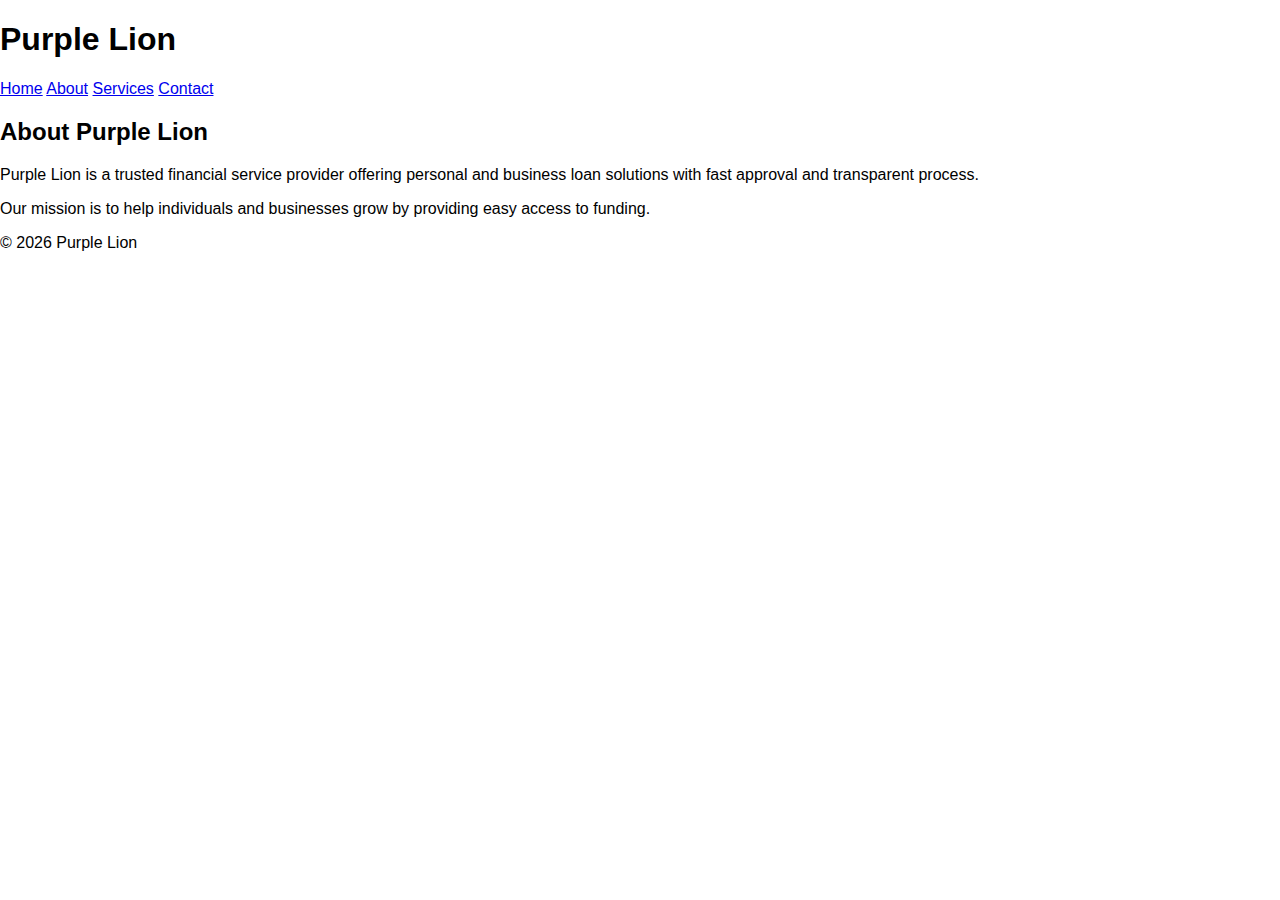
<file: about.html>
<!DOCTYPE html>
<html>
<head>
  <title>About Us – Purple Lion</title>
  <link rel="stylesheet" href="css/style.css">
</head>
<body>

<header>
  <h1>Purple Lion</h1>
  <nav>
    <a href="index.html">Home</a>
    <a href="about.html">About</a>
    <a href="services.html">Services</a>
    <a href="contact.html">Contact</a>
  </nav>
</header>

<section>
  <h2>About Purple Lion</h2>
  <p>
    Purple Lion is a trusted financial service provider offering
    personal and business loan solutions with fast approval and
    transparent process.
  </p>

  <p>
    Our mission is to help individuals and businesses grow by
    providing easy access to funding.
  </p>
</section>

<footer>
  © 2026 Purple Lion
</footer>

</body>
</html>
</file>
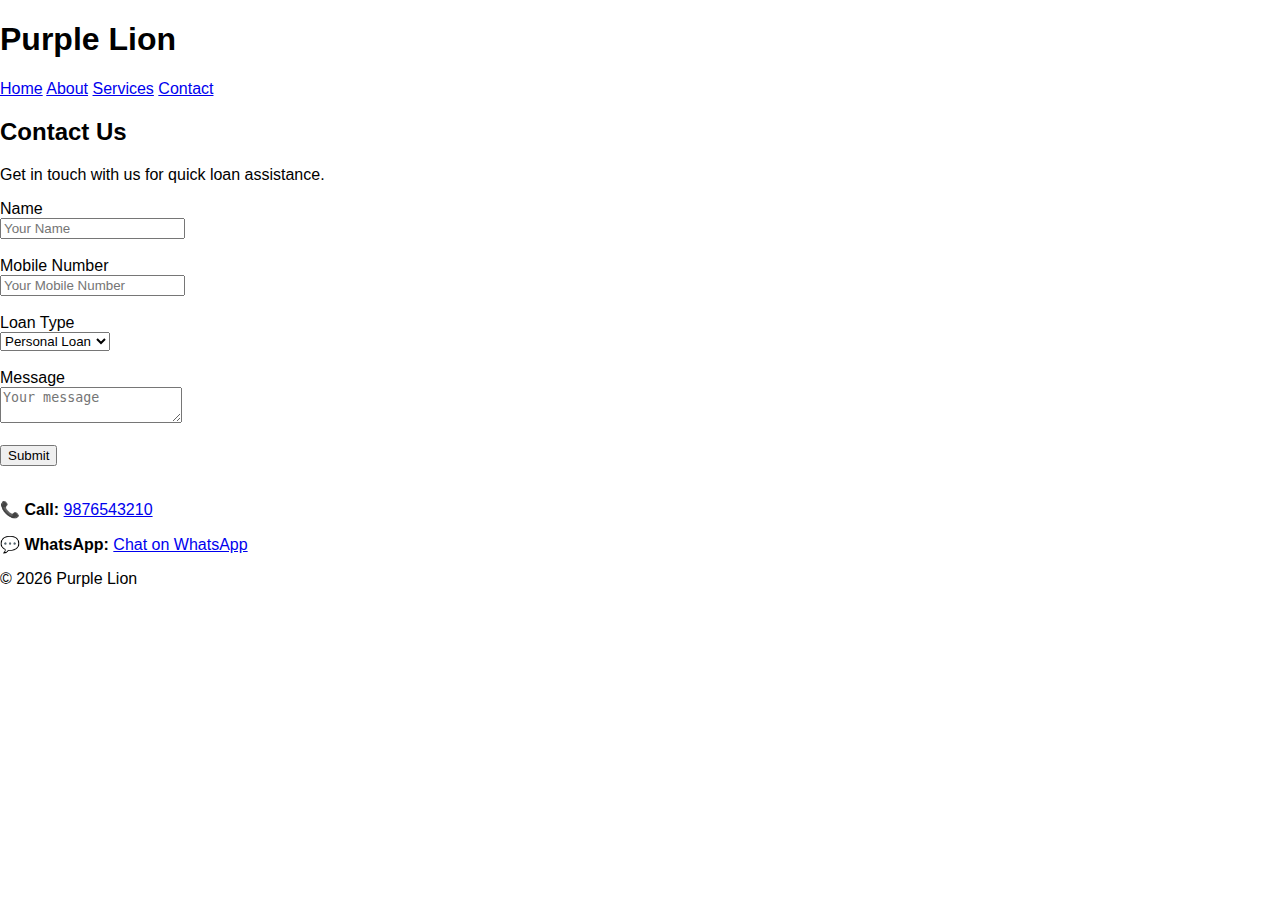
<file: contact.html>
<!DOCTYPE html>
<html>
<head>
  <title>Contact Us – Purple Lion</title>
  <link rel="stylesheet" href="css/style.css">
</head>
<body>

<header>
  <h1>Purple Lion</h1>
  <nav>
    <a href="index.html">Home</a>
    <a href="about.html">About</a>
    <a href="services.html">Services</a>
    <a href="contact.html">Contact</a>
  </nav>
</header>

<section>
  <h2>Contact Us</h2>
  <p>Get in touch with us for quick loan assistance.</p>

  <form>
    <label>Name</label><br>
    <input type="text" placeholder="Your Name" required><br><br>

    <label>Mobile Number</label><br>
    <input type="tel" placeholder="Your Mobile Number" required><br><br>

    <label>Loan Type</label><br>
    <select>
      <option>Personal Loan</option>
      <option>Business Loan</option>
      <option>Home Loan</option>
      <option>Instant Loan</option>
    </select><br><br>

    <label>Message</label><br>
    <textarea placeholder="Your message"></textarea><br><br>

    <button type="submit">Submit</button>
  </form>

  <br>

  <p><b>📞 Call:</b> <a href="tel:9876543210">9876543210</a></p>
  <p><b>💬 WhatsApp:</b> <a href="https://wa.me/919876543210">Chat on WhatsApp</a></p>
</section>

<footer>
  © 2026 Purple Lion
</footer>

</body>
</html>
</file>
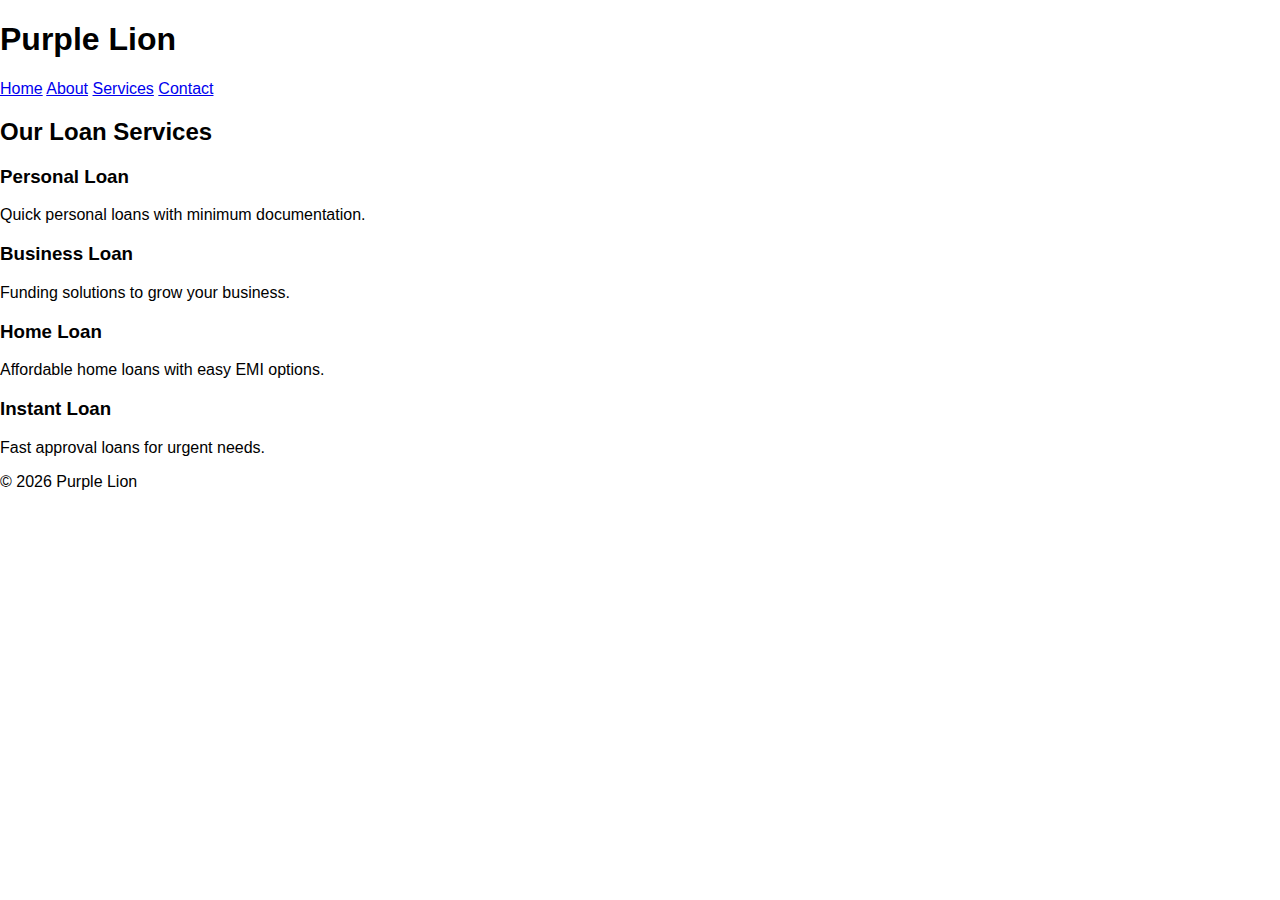
<file: services.html>
<!DOCTYPE html>
<html>
<head>
  <title>Our Services – Purple Lion</title>
  <link rel="stylesheet" href="css/style.css">
</head>
<body>

<header>
  <h1>Purple Lion</h1>
  <nav>
    <a href="index.html">Home</a>
    <a href="about.html">About</a>
    <a href="services.html">Services</a>
    <a href="contact.html">Contact</a>
  </nav>
</header>

<section>
  <h2>Our Loan Services</h2>

  <h3>Personal Loan</h3>
  <p>Quick personal loans with minimum documentation.</p>

  <h3>Business Loan</h3>
  <p>Funding solutions to grow your business.</p>

  <h3>Home Loan</h3>
  <p>Affordable home loans with easy EMI options.</p>

  <h3>Instant Loan</h3>
  <p>Fast approval loans for urgent needs.</p>
</section>

<footer>
  © 2026 Purple Lion
</footer>

</body>
</html>
</file>
<file: css/style.css>
/* RESET */
body {
  margin: 0;
  font-family: Arial, Helvetica, sans-serif;
}

/* HERO SECTION */
.hero {
  min-height: 100vh;
  display: flex;
  align-items: center;
  justify-content: space-between;
  padding: 60px 8%;
  background: linear-gradient(135deg, #4b1fa6, #7b2ff7);
  color: #ffffff;
  box-sizing: border-box;
}

.hero-text {
  max-width: 520px;
}

.hero-text h1 {
  font-size: 42px;
  line-height: 1.2;
  margin-bottom: 20px;
}

.hero-text p {
  font-size: 18px;
  opacity: 0.9;
  margin-bottom: 30px;
}

.hero-text button {
  background: #ffffff;
  color: #4b1fa6;
  border: none;
  padding: 14px 28px;
  font-size: 16px;
  font-weight: bold;
  border-radius: 30px;
  cursor: pointer;
}

.hero-text button:hover {
  opacity: 0.9;
}

/* HERO IMAGE (temporary black-bg fix) */
.hero-image img {
  max-width: 520px;
  width: 100%;
  height: auto;

  mix-blend-mode: screen;
  filter: brightness(1.1) contrast(1.05);

  background: transparent;
  border: none;
  box-shadow: none;
}

/* SERVICES SECTION */
.services {
  padding: 80px 8%;
  background: #ffffff;
  color: #333;
  text-align: center;
}

.services h2 {
  font-size: 34px;
  margin-bottom: 40px;
  color: #4b1fa6;
}

.service-box {
  display: grid;
  grid-template-columns: repeat(auto-fit, minmax(220px, 1fr));
  gap: 30px;
}

.service-box div {
  padding: 30px;
  border-radius: 16px;
  background: #f4f0ff;
}

/* TRUST BAR */
.trust {
  padding: 25px;
  background: #4b1fa6;
  color: #ffffff;
  text-align: center;
  font-weight: bold;
}

/* MOBILE RESPONSIVE */
@media (max-width: 900px) {
  .hero {
    flex-direction: column;
    text-align: center;
  }

  .hero-image {
    margin-top: 40px;
  }
}
</file>
